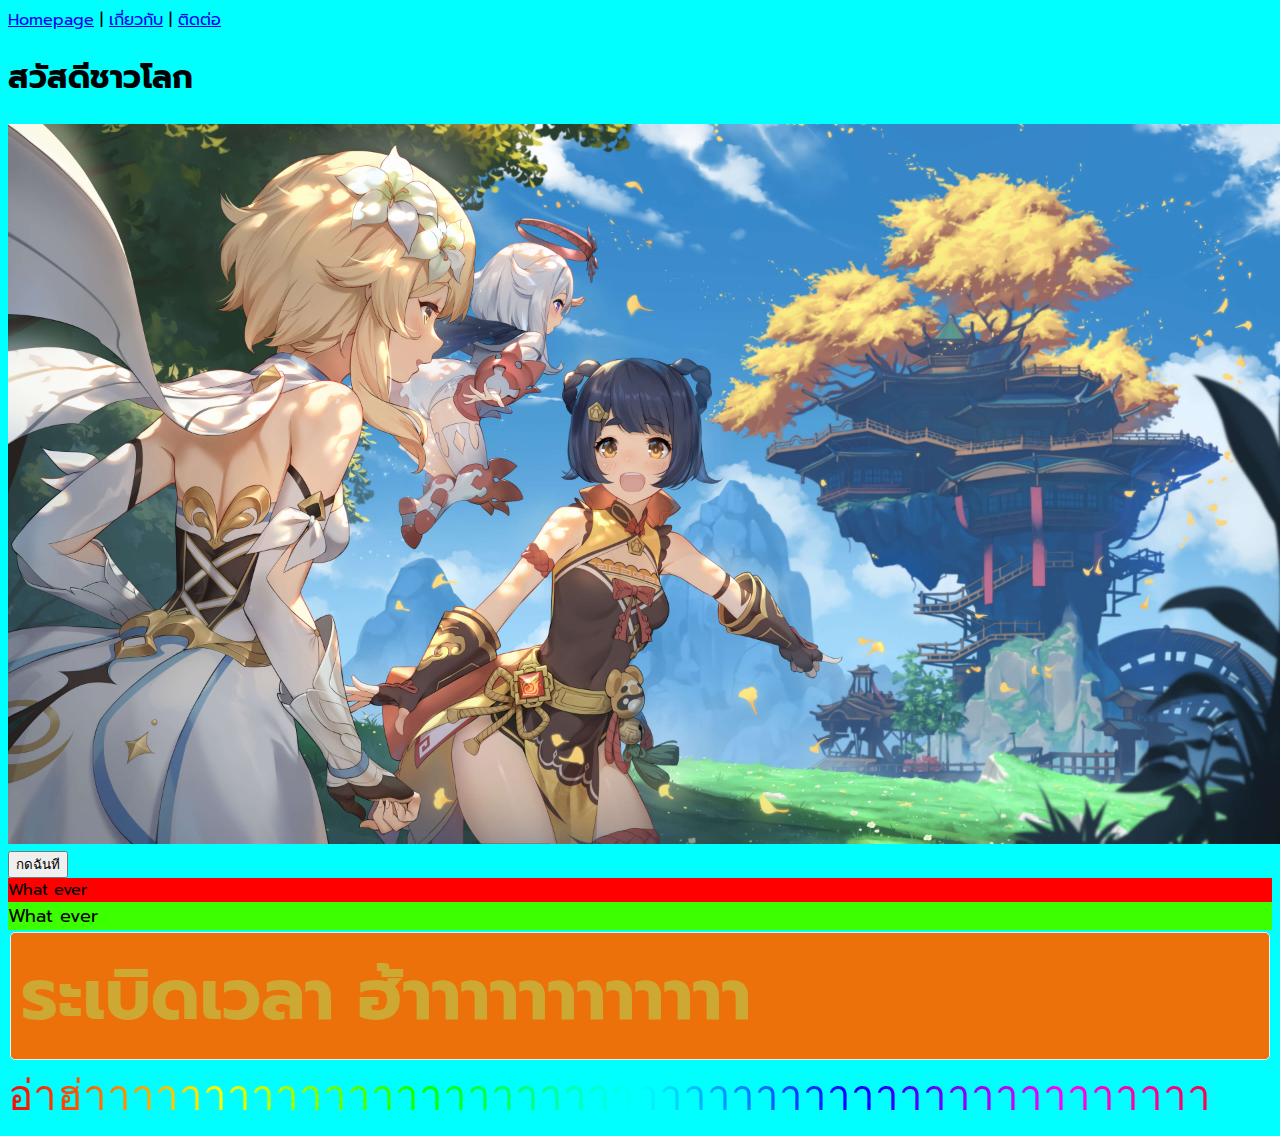
<file: Index.html>
<!DOCTYPE html>
<html lang="en">

<head>
    <meta charset="UTF-8">
    <meta http-equiv="X-UA-Compatible" content="IE=edge">
    <meta name="viewport" content="width=device-width, initial-scale=1.0">
    <title>Document</title>
    <link rel="stylesheet" href="/style.css">
</head>

<body>
    <a href="/Index.htm">Homepage</a> | <a href="/about.htm">เกี่ยวกับ</a> | <a href="/content">ติดต่อ</a>
    <h1>สวัสดีชาวโลก</h1>
    <img src="/genshin01.jpg" alt="แมว" width="1280">
    <button onclick="doalert('เวฟ')">กดฉันที</button>
    <div class="bg-color-red">What ever</div>
    <div class="bg-color-green">What ever</div>
    <div>
        <h1 class="border-1-radius-5">ระเบิดเวลา ฮ้าาาาาาาาาาาา</h1>
    </div>
    <div class="animated_rainbow_1">อ่าฮ่าาาาาาาาาาาาาาาาาาาาาาาาาาาาาาาาาาาาาาาาาาาาาาา</div>
    <script>
        function doalert(name) {
            alert("สวัสดี" + name)
        }
    </script>
</body>

</html>
</file>
<file: style.css>
@import url('https://fonts.googleapis.com/css2?family=Prompt&display=swap');

body{
    background-color: #00ffff;
    font-family: 'Prompt', sans-serif;
}
div {
    /* color: #ff00ea; */
}

.bg-color-red {
    background-color: red;
    font-size: 16px;
}

.bg-color-green {
    background-color: rgb(60, 255, 0);
    font-size:  18px;
}

.border-1-radius-5 {
    color: #cda833;
    font-size: 70px;
    border: 1px solid #ededed;
    border-radius: 5px;
    margin: 2px;
    padding: 10px;
    background-color: #ed710a;
}
.text-rainbow {
    font-family: Arial, 'Helvetica Neue', Helvetica, sans-serif;
	display: inline-block;
	font-weight: bold;
	font-size: 50px;
	text-shadow: #A3A3A3 1px 1px 1px;
}
.animated_rainbow_1 {
    font-size: 42px;
    font-family: Arial Black, Gadget, sans-serif;
    background-image: -webkit-linear-gradient(left, #f00, #ff2b00, #f50, #ff8000, #fa0, #ffd500, #ff0, #d4ff00, #af0, #80ff00, #5f0, #2bff00, #0f0, #00ff2a, #0f5, #00ff80, #0fa, #00ffd5, #0ff, #00d5ff, #0af, #0080ff, #05f, #002aff, #00f, #2b00ff, #50f, #8000ff, #a0f, #d400ff, #f0f, #ff00d4, #f0a, #ff0080, #f05, #ff002b, #f00);
    -webkit-animation: animatedBackground_a 5s linear infinite alternate;
    background-clip: text;
    -webkit-background-clip: text;
    -webkit-text-fill-color: #0000;
}

@keyframes animatedBackground_a {
    0% { background-position: 0 0 }
    100% { background-position: -500px 0 }
}
</file>
